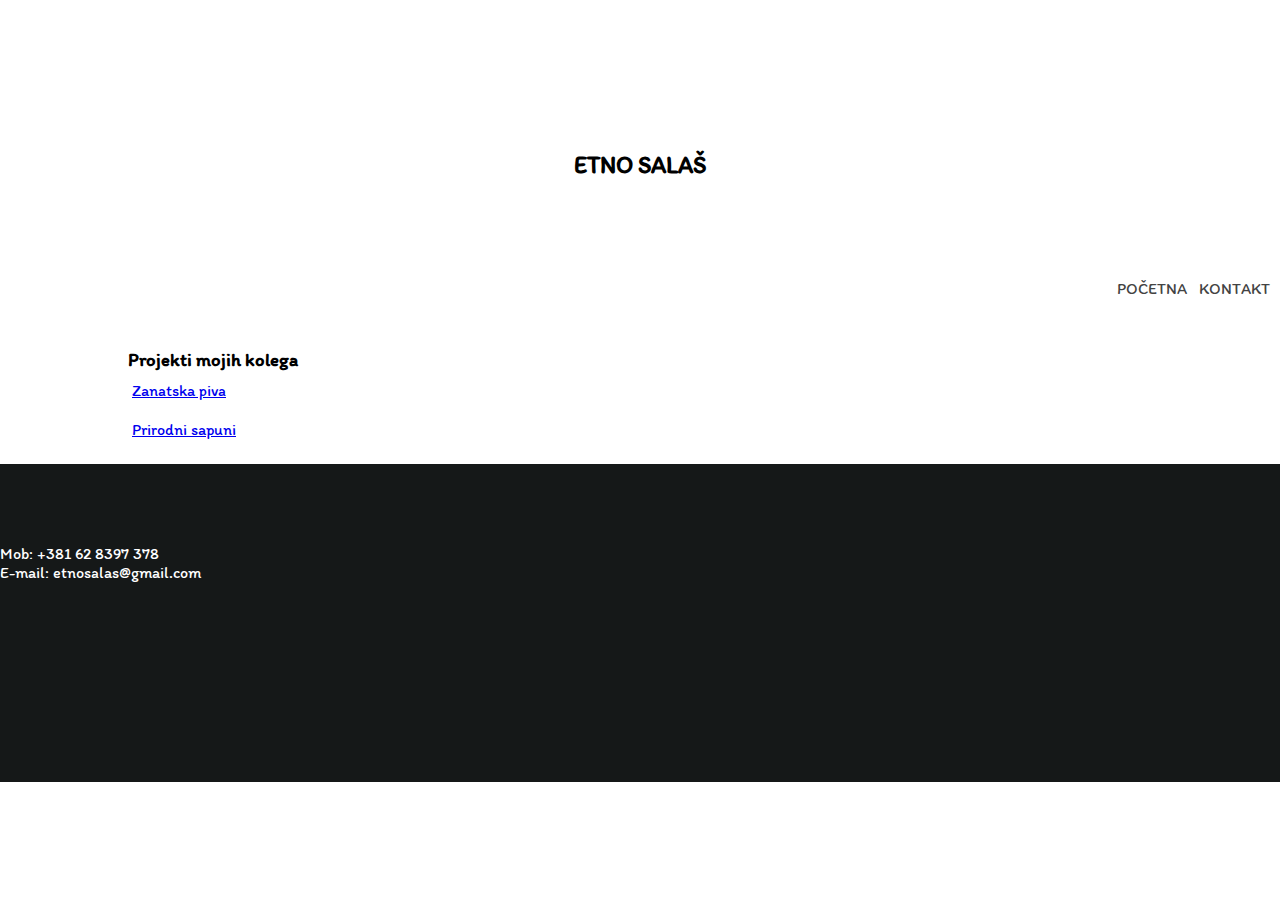
<file: drugiProjekti.html>
<!DOCTYPE html>
<html lang="en">
<head>
    <meta charset="UTF-8">
    <meta charset="UTF-8">
    <meta name="description" content="Etno salaš, pogodan za odmor i opuštanje">
    <meta name="robots" content="index, follow">
    <meta name="author" content="Kristian Horvat">
    <meta name="keywords" content="etno salaš, salaš, farma, odmor, priroda">

    <link rel="icon" href="
        [data-uri]
    ">

    <title>Drugi projekti</title>

    <link rel="stylesheet" type="text/css" href="style.css">
    <link rel="stylesheet" href="https://cdn.jsdelivr.net/npm/bootstrap@4.5.3/dist/css/bootstrap.min.css" integrity="sha384-TX8t27EcRE3e/ihU7zmQxVncDAy5uIKz4rEkgIXeMed4M0jlfIDPvg6uqKI2xXr2" crossorigin="anonymous">
    <link href="https://fonts.googleapis.com/css2?family=Itim&display=swap" rel="stylesheet"></head>
</head>
<body>
<div class="container1">
    <header class="row">
        <div class="col-12 col-md-4 head"></div>
        <div class="col-12 col-md-4 head"><h2>ETNO SALAŠ</h2></div>
        <div class="col-12 col-md-4 head link"><a href="index.html">POČETNA</a>&nbsp;&nbsp;&nbsp;<a href="#contact">KONTAKT</a></div>
    </header>
    <div class="content">
        <div class="col-12 list">
            <h3>Projekti mojih kolega</h3>
            <ul>
                <li><a href="https://zanatskapiva.000webhostapp.com/index.php">Zanatska piva</a></li>
                <li><a href="https://prirodnisapuni.000webhostapp.com/index.php">Prirodni sapuni</a></li>
            </ul>
        </div>
    </div>
    <footer class="contact col-12" id="contact">
        <div class="col-12">
            <p>Mob: +381 62 8397 378</p>
            <p>E-mail: etnosalas@gmail.com</p>
        </div>
    </footer>
</div>
</body>
</html>
</file>
<file: style.css>
*{
    font-family: 'Itim', cursive;
    padding: 0px;
    margin: 0px;
}

div .container1{
    font-family: 'Lato', sans-serif;
}

.container1 div .row, .row{
    width: 100%;
}

.container1{
    padding: 0px;
    margin: 0px;
}

.notice{
    text-align: center;
    padding-top: 8px;
    padding-bottom: 3px;
    background: #151818;
    color: #fff;
}

header{
    text-align: center;
}

.head{
    padding-bottom: 50px;
    padding-top: 50px;
}

header a{
    text-decoration: none;
    color: #434343;
}

header a:hover{
    text-decoration: none;
    color: #9d9d9d;
    transition: 0.8s;
}

header .link{
    text-align: right;
    padding-right: 10px;
}

nav{
    text-align: center;
}

div .nav{
    background-image: url("img/straw.jpg");
    background-repeat: no-repeat;
    background-size: cover;
    padding-top: 20px;
    padding-bottom: 500px;
}

div .nav div{
    padding-top: 20px;
    padding-bottom: 20px;
}

nav button{
    padding: 8px 12px 8px 12px;
    background-color: white;
    border: 2px #ffffff solid;
    border-radius: 4px;
}

nav button:hover{
    background-color: #e0e0e0;
    border: 2px #e0e0e0 solid;
}

nav a{
    color: #000;
    text-decoration: none;
}

nav a:hover{
    text-decoration: none;
    color: #000;
}

div .text{
    padding-top: 100px;
    padding-bottom: 100px;
    padding-left: 10%;
    padding-right: 10%;

}

div .img img{
    width: 100%;
    height: auto;
    padding: 0px 15px 0px 15px
}

div .img4 img{
    width: 100%;
    height: auto;
    padding: 15px 0px 15px 0px;
}

div .img-4{
    padding-left: 0px;
    padding-right: 0px;
    margin-left: 0px;
    margin-right: 0px;
}

div .img-b{
    padding-bottom: 15px;
}

footer{
    background-color: #151818;
    color: #fff;
    padding-top: 80px;
    padding-bottom: 200px;
}

div .list{
    padding-left: 10%;
    padding-right: 10%;
    padding-bottom: 15px;
}

div li{
    padding-top:10px;
    padding-bottom: 10px;
    padding-left: 4px;
    list-style-type: none;
    text-decoration: none;
}
</file>
